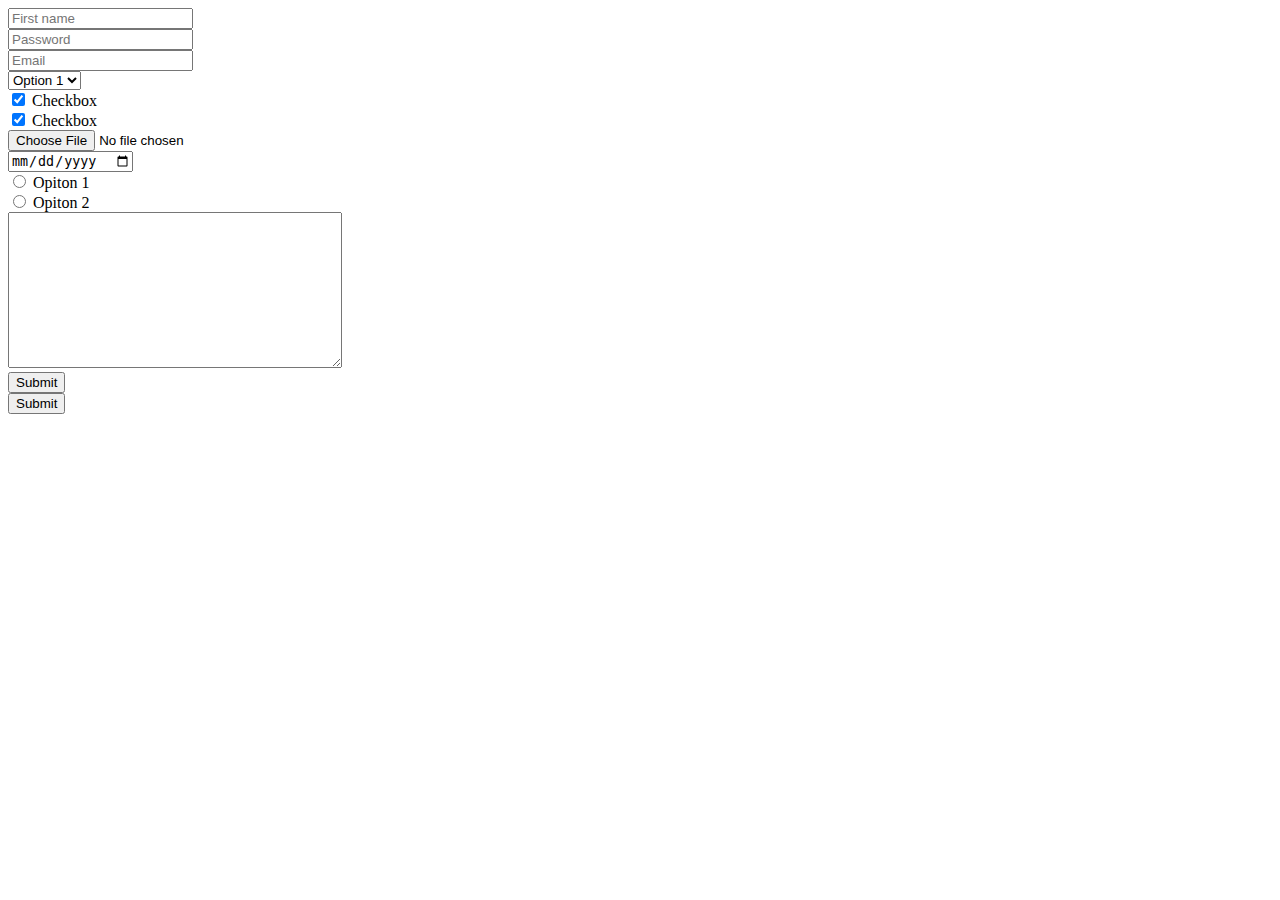
<file: index.html>
<!DOCTYPE html>
<html>
    <head>
        <title>Cas 5</title>
    </head>
    <body>
        <form>
            <input type="text" placeholder="First name">
            <br>
            <input type="password" placeholder="Password">
            <br>
            <input type="email" placeholder="Email" required>
            <br>
            <select>
                <option value="option-1">Option 1</option>
                <option value="option-2">Option 2</option>
            </select>
            <br>
            <input type="checkbox" id="test" checked>
            <label for="test">Checkbox</label>
            <br>
            <input type="checkbox" id="test-2" checked>
            <label for="test-2">Checkbox</label>
            <br>
            <input type="file">
            <br>
            <input type="date">
            <br>
            <label>
                    <input type="radio" name="options">
                    Opiton 1
            </label>
            <br>
            <label>
                <input type="radio" name="options">
                    Opiton 2
        </label>
            <br>
            <textarea id="Dimca" cols="39" rows="10"></textarea>
            <br>
            <input type="submit">
            <br>
            <button type="submit">Submit</button>
        </form>
    </body>
</html>
</file>
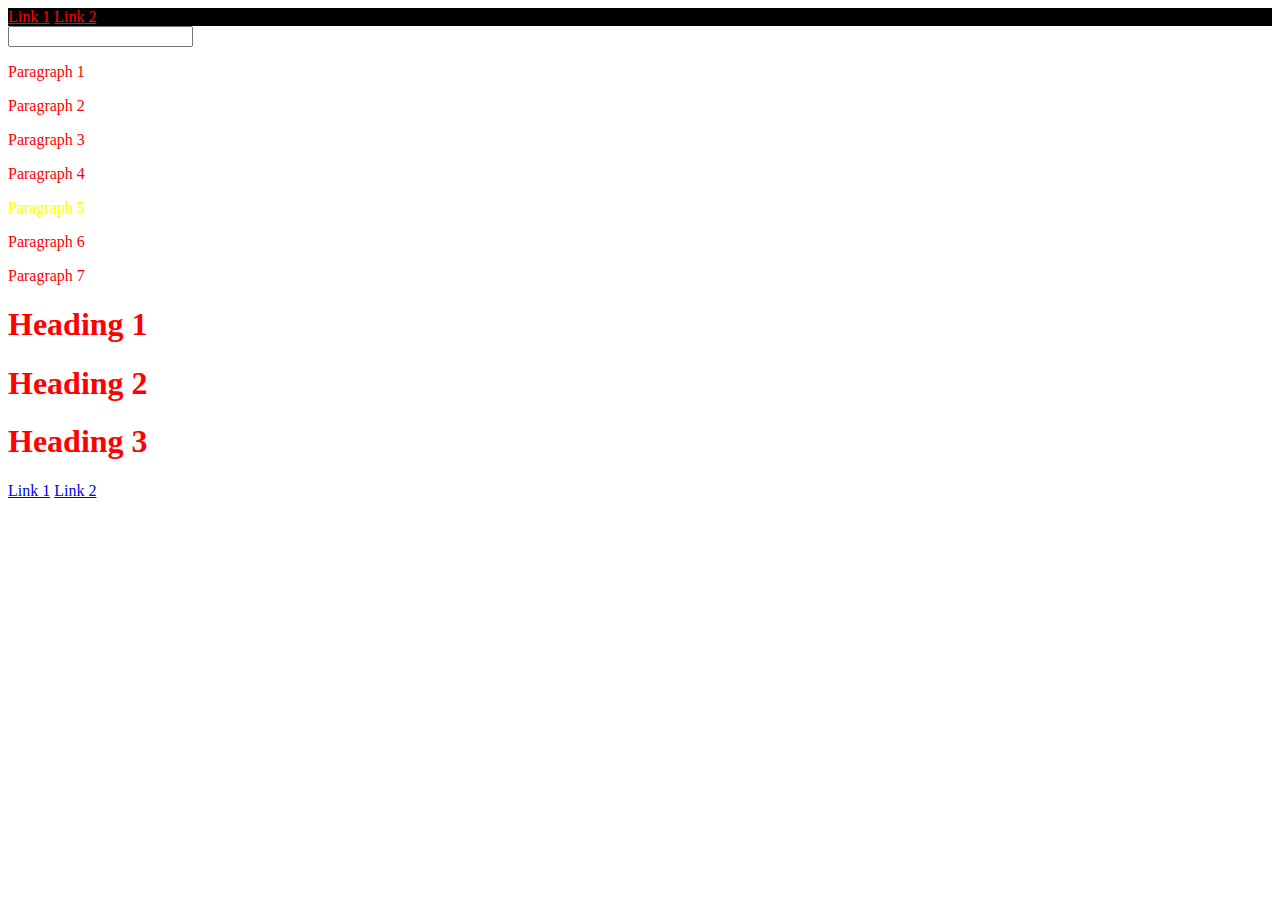
<file: index-2.html>
<!DOCTYPE html>
<html>
    <head>
        <title>Cas 5/2</title>

        <meta name="viewport" content="width=device-width, initial-scale=1.0">
        <link rel="stylesheet" href="style.css">
    </head>
    <body>
        <header class="site-header">
            <nav class="site-nav">
                    <a href="#" class="nav-link">Link 1</a>
                    <a href="#" class="nav-link nav-link-yellow">Link 2</a>
            </nav><!-- /.site-nav -->
        </header><!--/.site-header -->

        <main class="site-main">
                <div class="block-form">
             <form>
                <input type="text" class="form-input">
                </form>
            </div><!-- /.block-form -->
            

            <p>Paragraph 1</p>
            <p id="Paragraph">Paragraph 2</p>
            <p>Paragraph 3</p>
            <p>Paragraph 4</p>
            <p class="color-text">Paragraph 5</p>
            <p>Paragraph 6</p>
            <p>Paragraph 7</p>
            <h1>Heading 1</h1>
            <h1>Heading 2</h1>
            <h1>Heading 3</h1>
        </main><!-- /.site-main -->

        <footer class="site-footer">
            <nav class="footer-nav">
                <a href="#">Link 1</a>
                <a href="#">Link 2</a>
            </nav><!-- ./footer-nav-->
             </footer><!-- ./site-footer-->
    </body>
</html>
 
 </head>
 <body>
    
 </body>
 </html>
</file>
<file: style.css>
.site-header {
    background-color:black;
}

a.nav-link {
    color:red
}

p,
h1 {
    color:red
}

.color-text {
    color:yellow
}

#paragraph {
    color:blue
}
</file>
